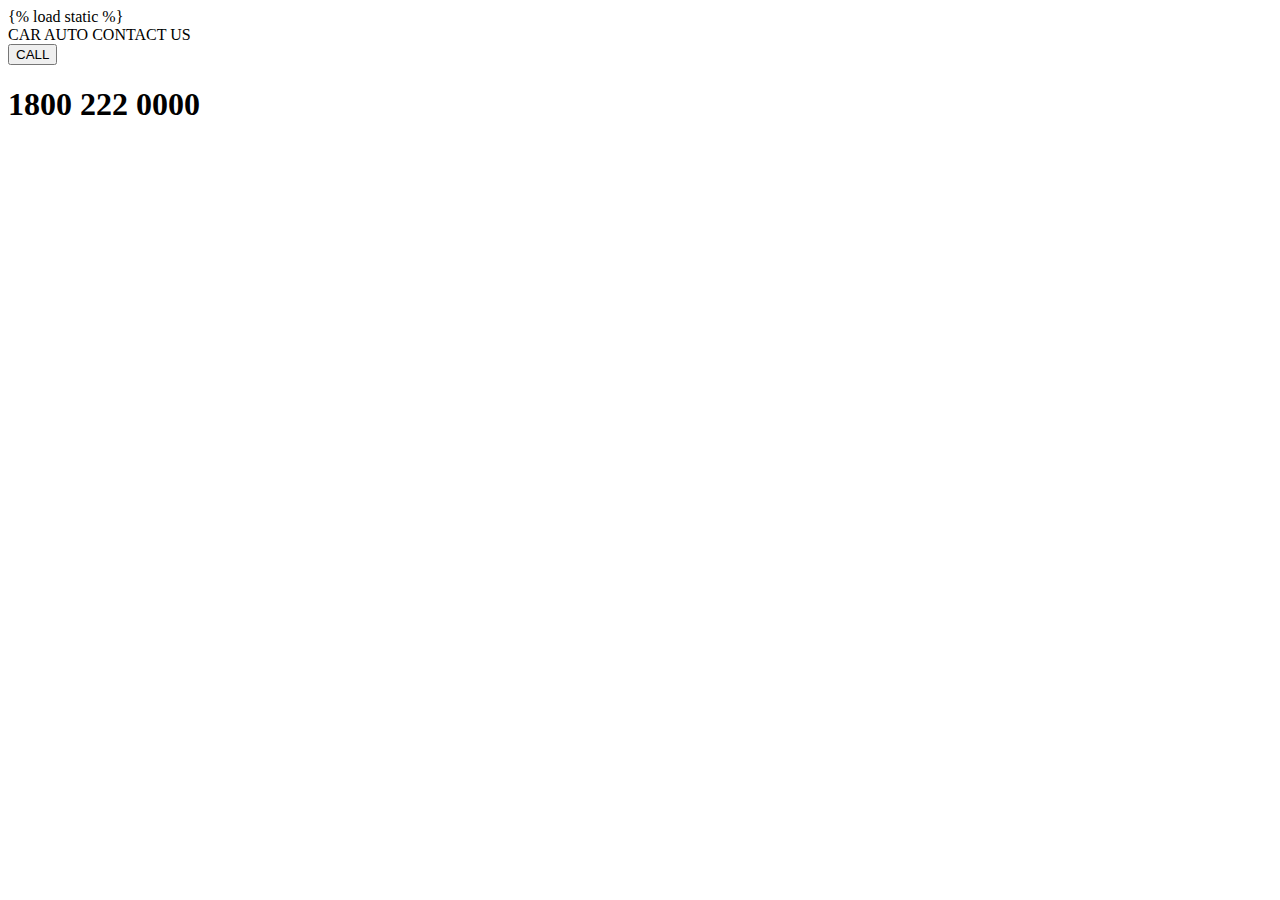
<file: templates/contact.html>
{% load static %}
<!DOCTYPE html>
<html lang="en">
<head>
    <meta charset="UTF-8">
    <meta http-equiv="X-UA-Compatible" content="IE=edge">
    <meta name="viewport" content="width=device-width, initial-scale=1.0">
    <title>profile</title>
    <link href="https://cdn.jsdelivr.net/npm/bootstrap@5.3.0-alpha1/dist/css/bootstrap.min.css" rel="stylesheet"
        integrity="sha384-GLhlTQ8iRABdZLl6O3oVMWSktQOp6b7In1Zl3/Jr59b6EGGoI1aFkw7cmDA6j6gD" crossorigin="anonymous">
    <script src="https://cdn.jsdelivr.net/npm/bootstrap@5.3.0-alpha1/dist/js/bootstrap.bundle.min.js"
        integrity="sha384-w76AqPfDkMBDXo30jS1Sgez6pr3x5MlQ1ZAGC+nuZB+EYdgRZgiwxhTBTkF7CXvN"
        crossorigin="anonymous"></script>
</head>
<body style="background-color: whiteblue;">
  <nav class="navbar bg-body-tertiary">
    <div class="container-fluid">
      <a class="navbar-brand">CAR AUTO CONTACT US</a>
      <form class="d-flex" role="search">
        
        <button class="btn btn-outline-success" type="submit">CALL</button>
      </form>
      
    </div>
    <h1>1800 222 0000</h1>
  </nav>
</file>
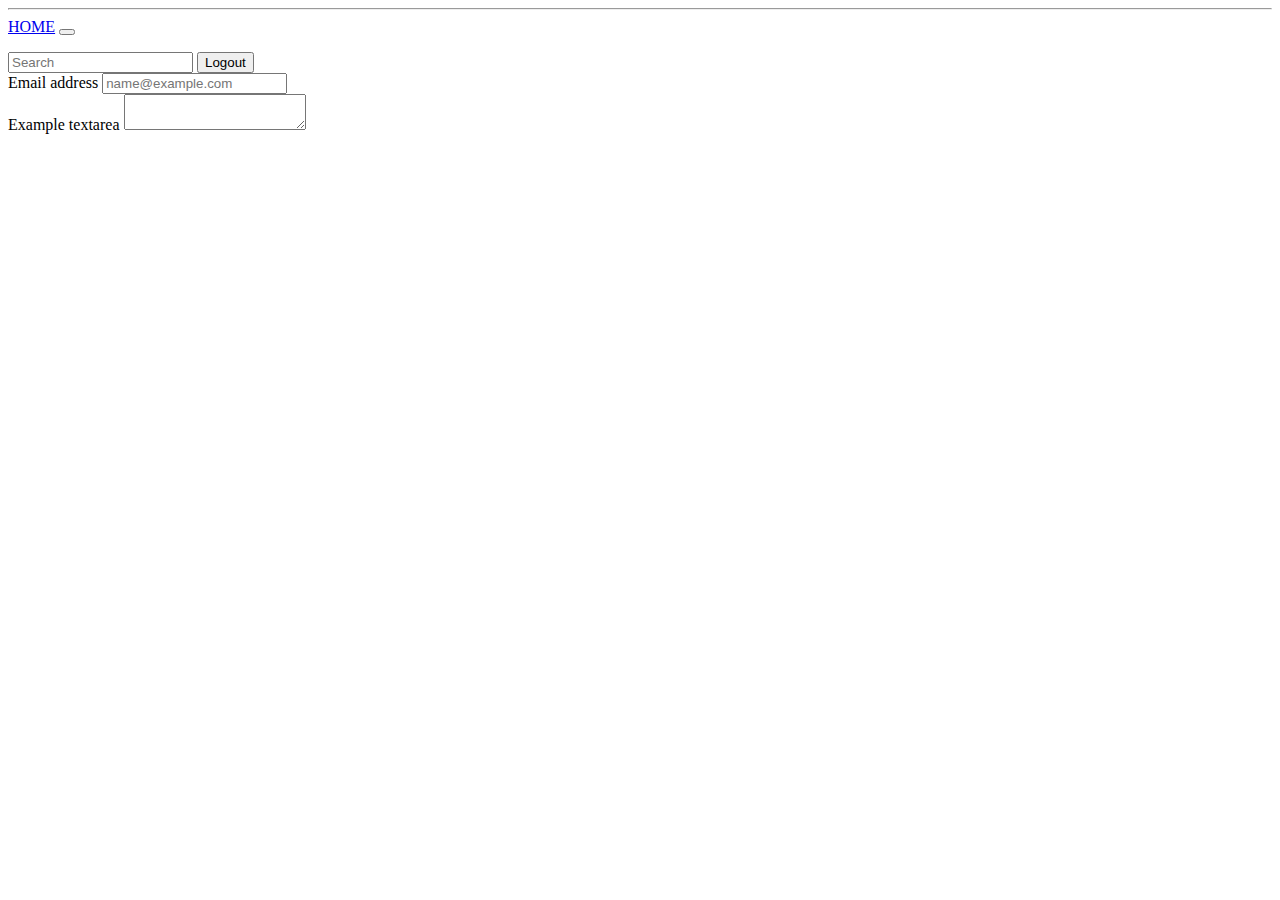
<file: templates/home.html>
<!DOCTYPE html>
<html lang="en">
<head>
    <meta charset="UTF-8">
    <meta http-equiv="X-UA-Compatible" content="IE=edge">
    <meta name="viewport" content="width=device-width, initial-scale=1.0">
    <title>Home</title>
    <link href="https://cdn.jsdelivr.net/npm/bootstrap@5.3.0-alpha1/dist/css/bootstrap.min.css" rel="stylesheet"
        integrity="sha384-GLhlTQ8iRABdZLl6O3oVMWSktQOp6b7In1Zl3/Jr59b6EGGoI1aFkw7cmDA6j6gD" crossorigin="anonymous">
    <script src="https://cdn.jsdelivr.net/npm/bootstrap@5.3.0-alpha1/dist/js/bootstrap.bundle.min.js"
        integrity="sha384-w76AqPfDkMBDXo30jS1Sgez6pr3x5MlQ1ZAGC+nuZB+EYdgRZgiwxhTBTkF7CXvN"
        crossorigin="anonymous"></script>
</head>
<body style="background-color: whiteblue;">
    
    <hr>
   

    <!--navbar start-->
    <nav class="navbar navbar-expand-lg bg-body-tertiary">
      <div class="container-fluid">
        <a class="navbar-brand" href="#">HOME</a>
        <button class="navbar-toggler" type="button" data-bs-toggle="collapse" data-bs-target="#navbarSupportedContent" aria-controls="navbarSupportedContent" aria-expanded="false" aria-label="Toggle navigation">
          <span class="navbar-toggler-icon"></span>
        </button>
        <div class="collapse navbar-collapse" id="navbarSupportedContent">
          <ul class="navbar-nav me-auto mb-2 mb-lg-0">
           
          </ul>
          <form class="d-flex" role="search">
            <input class="form-control me-2" type="search" placeholder="Search" aria-label="Search">
            
            <button type="button" class="btn btn-danger">Logout</button>
          </form>
        </div>
      </div>
    </nav>
   
    <!--navbar end-->


    <!---user form-->
    <div class="mb-3">
        <label for="exampleFormControlInput1" class="form-label">Email address</label>
        <input type="email" class="form-control" id="exampleFormControlInput1" placeholder="name@example.com">
      </div>
      <div class="mb-3">
        <label for="exampleFormControlTextarea1" class="form-label">Example textarea</label>
        <textarea class="form-control" id="exampleFormControlTextarea1 mx=3 rows="3"></textarea>
      </div>
</body>
</html>
</file>
